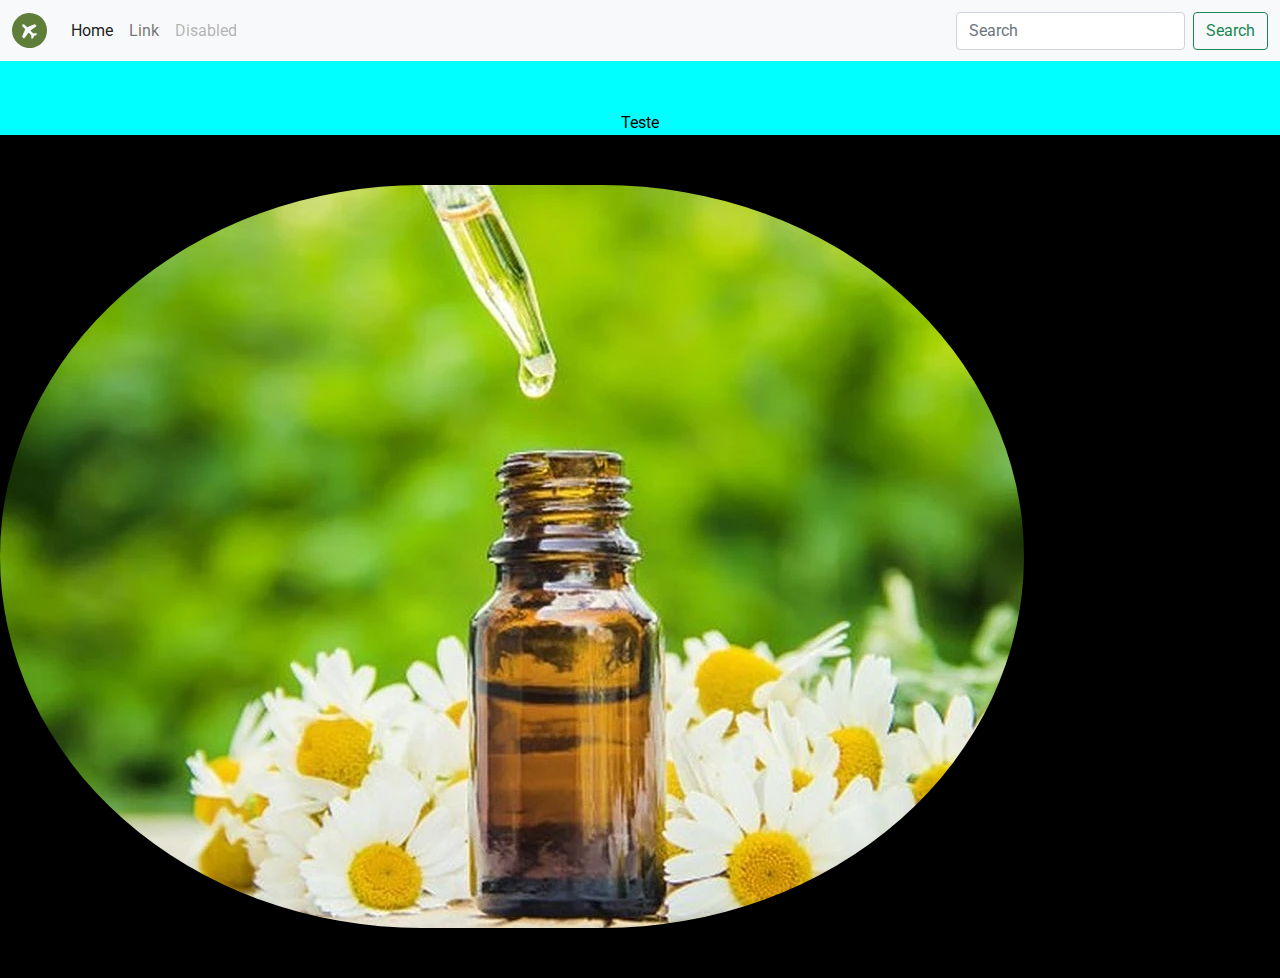
<file: bootstrap/index.html>
<!DOCTYPE html>
<html lang="pt-BR">
<head>
    <meta charset="UTF-8">
    <meta http-equiv="X-UA-Compatible" content="IE=edge">
    <meta name="viewport" content="width=device-width, initial-scale=1.0">
    <link rel="stylesheet" type="text/css" href="css/bootstrap/css/bootstrap.min.css">
    <link rel="stylesheet" type="text/css" href="css/estilo.css">
    
    <link rel="preconnect" href="https://fonts.googleapis.com">
    <link rel="preconnect" href="https://fonts.gstatic.com" crossorigin>
    <link href="https://fonts.googleapis.com/css2?family=Roboto:ital,wght@0,500;1,400&display=swap" rel="stylesheet">
    <style>@import url('https://fonts.googleapis.com/css2?family=Roboto:ital,wght@0,500;1,400&display=swap');</style>
    
    <title>Document</title>
</head>
<body>
  <nav class="navbar navbar-expand-lg navbar-light bg-light">
    <div class="container-fluid">
      <a class="navbar-brand" href="#"><img width="35px" src="img/app.svg"></a>
      <button class="navbar-toggler" type="button" data-bs-toggle="collapse" data-bs-target="#navbarSupportedContent" aria-controls="navbarSupportedContent" aria-expanded="false" aria-label="Toggle navigation">
        <span class="navbar-toggler-icon"></span>
      </button>
      <div class="collapse navbar-collapse" id="navbarSupportedContent">
        <ul class="navbar-nav me-auto mb-2 mb-lg-0">
          <li class="nav-item color-home">
            <a class="nav-link active" aria-current="page" href="#">Home</a>
          </li>
          <li class="nav-item">
            <a class="nav-link" href="#">Link</a>
          </li>
          <li class="nav-item">
            <a class="nav-link disabled">Disabled</a>
          </li>
        </ul>
        <form class="d-flex">
          <input class="form-control me-2" type="search" placeholder="Search" aria-label="Search">
          <button class="btn btn-outline-success" type="submit">Search</button>
        </form>
      </div>
    </div>
  </nav>
  <section id="quemsomos">
    <div class="container-fluid quem-somos text-center">Teste</div>
    <img src="img/1.webp" class="img-somos rounded-pill img-fluid">
  </section>
  
</body>
</html>
</file>
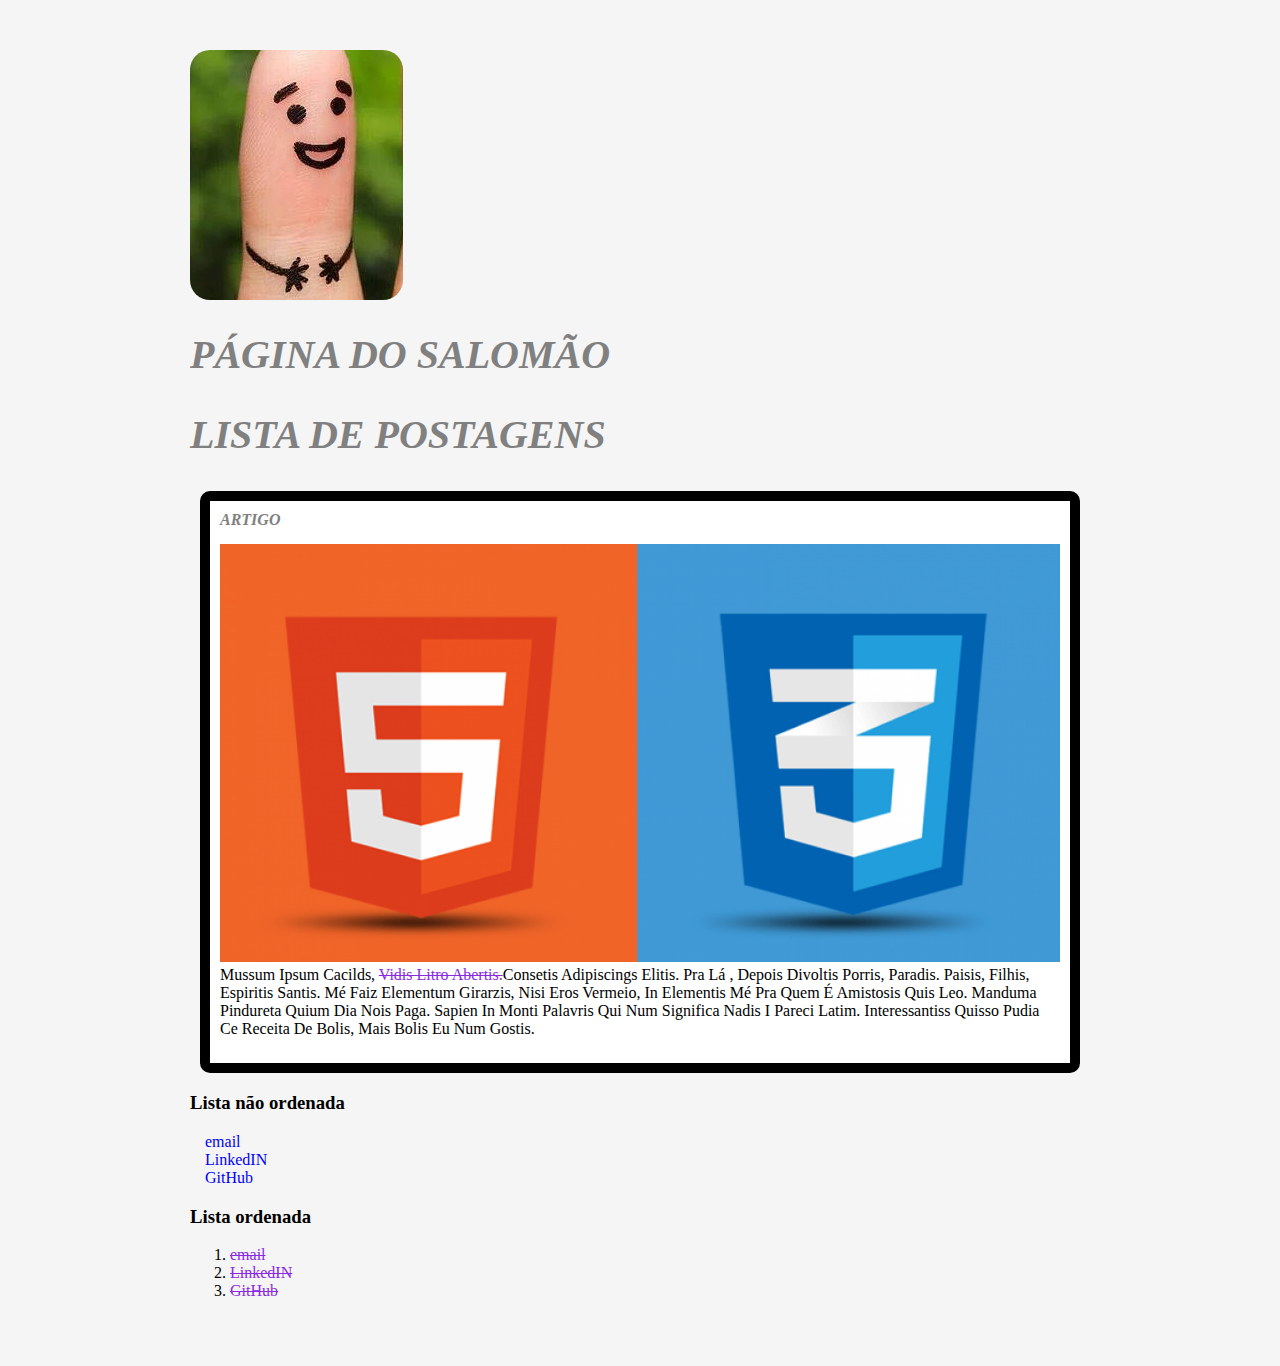
<file: HTML5_CSS3/index.html>
<!DOCTYPE html>
<html lang="pt-BR">
<head>
    <meta charset="UTF-8">
    <meta http-equiv="X-UA-Compatible" content="IE=edge">
    <meta name="viewport" content="width=device-width, initial-scale=1.0">
    <title>Primeiro Exercício</title>
    <link rel="stylesheet" href="style.css">
</head>
<body>
    <header>
        <img class="avatar" src="img/perfil.jpg">
        <h1 id="title">Página do Salomão</h1>
    </header>
    <section>
        <header>
            <h2 class="subtitle">Lista de Postagens</h2>
        </header>
        <article class="post">
            <header><h3 class="post_title">Artigo</h3></header>
            <img class="img_curso" src="img/Melhor-Curso-de-HTML5-e-CSS3-1900x946_c.png">
            <p class="post_content">Mussum ipsum cacilds, <a href="#" target="_blank">vidis litro abertis.</a>Consetis adipiscings elitis. Pra lá , depois divoltis porris, paradis. Paisis, filhis, espiritis santis. Mé faiz elementum girarzis, nisi eros vermeio, in elementis mé pra quem é amistosis quis leo. Manduma pindureta quium dia nois paga. Sapien in monti palavris qui num significa nadis i pareci latim. Interessantiss quisso pudia ce receita de bolis, mais bolis eu num gostis.</p>
        </article>
    </section>
    <footer>
        <header><section><h3>Lista não ordenada</h3></section>
            <ul class="text-list">
                <li><a href="mailto:salomao.ferreira@gmail.com">email</a></li>
                <li><a href="#" target="_blank">LinkedIN</a></li>
                <li><a href="github.com" target="_blank">GitHub</a></li>
            </ul>

            <section><h3>Lista ordenada</h3>
            <ol>
                <li><a href="mailto:salomao.ferreira@gmail.com">email</a></li>
                <li><a href="#" target="_blank">LinkedIN</a></li>
                <li><a href="github.com" target="_blank">GitHub</a></li>
            </ol>
        </header>
    </footer>
</body>
</html>
</file>
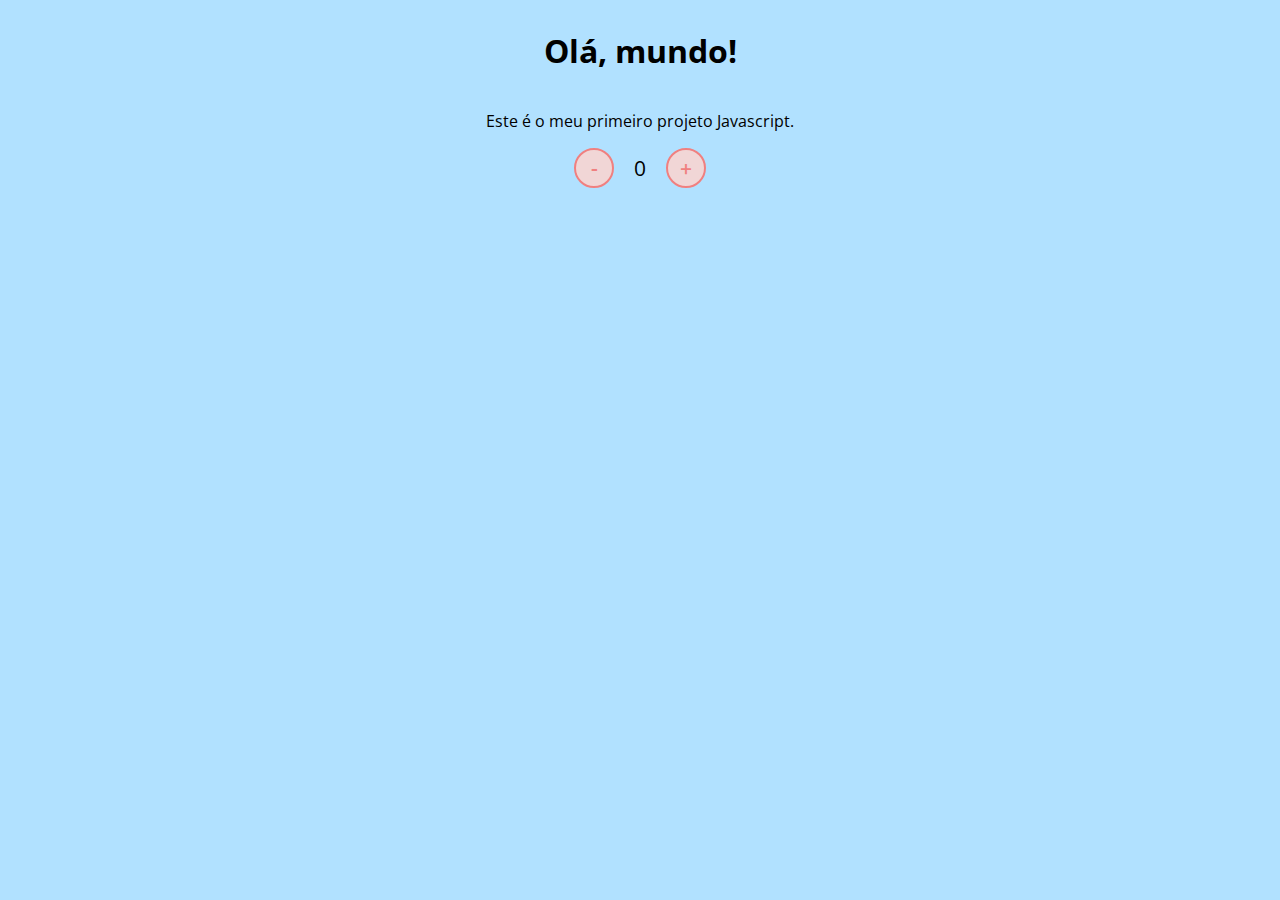
<file: JavaScript/index.html>
<!DOCTYPE html>
<html lang="en">
<head>
    <meta charset="UTF-8">
    <meta name="viewport" content="width=device-width, initial-scale=1.0">
    <link rel="stylesheet" href="assets/css.css" />
    <title>Contador</title>
</head>
<body>
    <h1>Olá, mundo!</h1>
    <p>Este é o meu primeiro projeto Javascript.</p>
    <div id="counter">
        <button id="decrement" name="subtrair" onclick="decrement()">-</button>
        <span id="currentNumber" onload="cor()">0</span>
        <button id="increment" name="adicionar" onclick="increment()">+</button>
    </div>
    <script src="assets/scripts.js"></script>
</body>
</html>
</file>
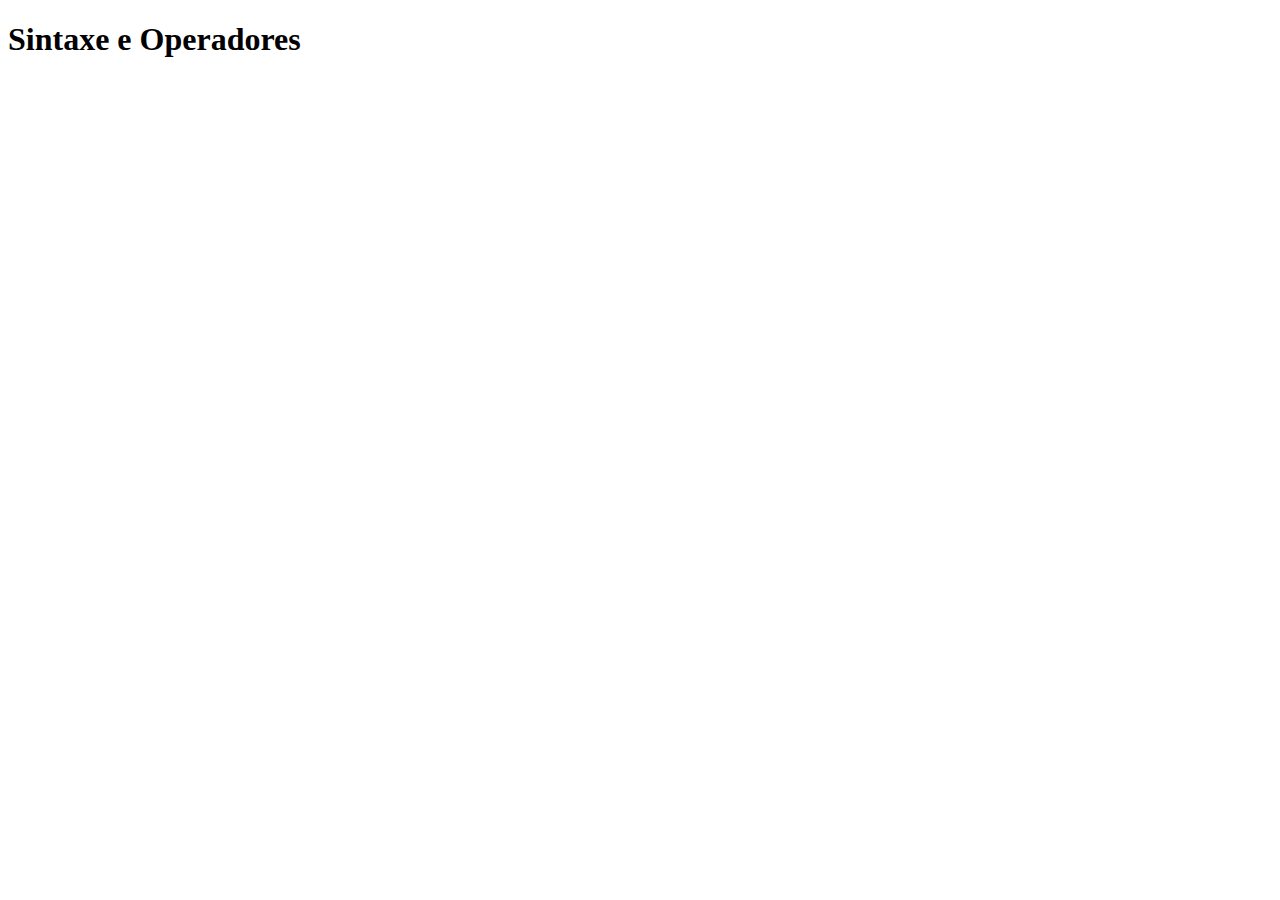
<file: JavaScript/sintaxeOperadores.html>
<!DOCTYPE html>
<html lang="pt-br">
<head>
    <meta charset="UTF-8">
    <meta http-equiv="X-UA-Compatible" content="IE=edge">
    <meta name="viewport" content="width=device-width, initial-scale=1.0">
    <title>Document</title>
</head>
<body>
    <section>
        <h1>Sintaxe e Operadores</h1>
    </section>
    <script src="assets/sintaxeOperadores.js"></script>
</body>
</html>
</file>
<file: bootstrap/css/estilo.css>
body{
    background-color:black;
    color: beige;
    font-family:'Roboto';
}

.color-home{
    font-color: blueviolet;
}

/* Section Quem Somos */
.quem-somos{
    background-color: aqua;
    color: black;
    padding-top: 50px;
}
    .img-somos{
        padding: 50px 0 50px 0;
    }

    dt{color:blue}
</file>
<file: HTML5_CSS3/style.css>
body {
    background-color:whitesmoke;
    max-width: 900px;
    margin:auto;
    padding: 50px 10px 50px 10px;
}

#title, .subtitle, .post_title {
    color: gray;
    font-size:40px;
    font-style: italic;
    text-transform: uppercase;
}

.post_title{
    font-size: 16px;
    font-style: italic;
    margin: 0;
    margin-bottom: 15px;
}

a{
    text-decoration: line-through;
    color: blueviolet;
}

.post{
    background-color: white;
    padding: 10px;
    border: 10px solid black;
    margin: 10px;
    border-radius: 10px;
}

.img_curso{
    max-width:100%;
}

.post_content{
    margin: 0;
    margin-bottom: 15px;
    text-transform: capitalize;

}

.avatar{
    border-radius: 20px;
}

.text-list{
    list-style-type: none;
    margin: 0;
    padding-left: 15px;
}

    .text-list li a {
        color: blue;
        text-decoration: none;
    }
</file>
<file: JavaScript/assets/css.css>
@import url('https://fonts.googleapis.com/css2?family=Open+Sans:wght@300;600&display=swap');

* {
    font-family: 'Open Sans', sans-serif;
}

body {
    display: flex;
    align-items: center;
    justify-content: center;
    flex-direction: column;
    background-color: rgb(177, 225, 255);
}

button {
    height: 40px;
    width: 40px;
    border-radius: 50%;
    border: 2px solid lightcoral;
    background-color: rgb(241, 214, 214);
    color: lightcoral;
    font-size: 16pt;
    font-weight: 600;
    text-align: center;
}

#counter {
    display: flex;
}

#currentNumber {
    display: flex;
    align-items: center;
    margin: 0 20px;
    font-size: 16pt;
}

.azul {
    color: blue;
}

.vermelho {
    color: red;
}
</file>
